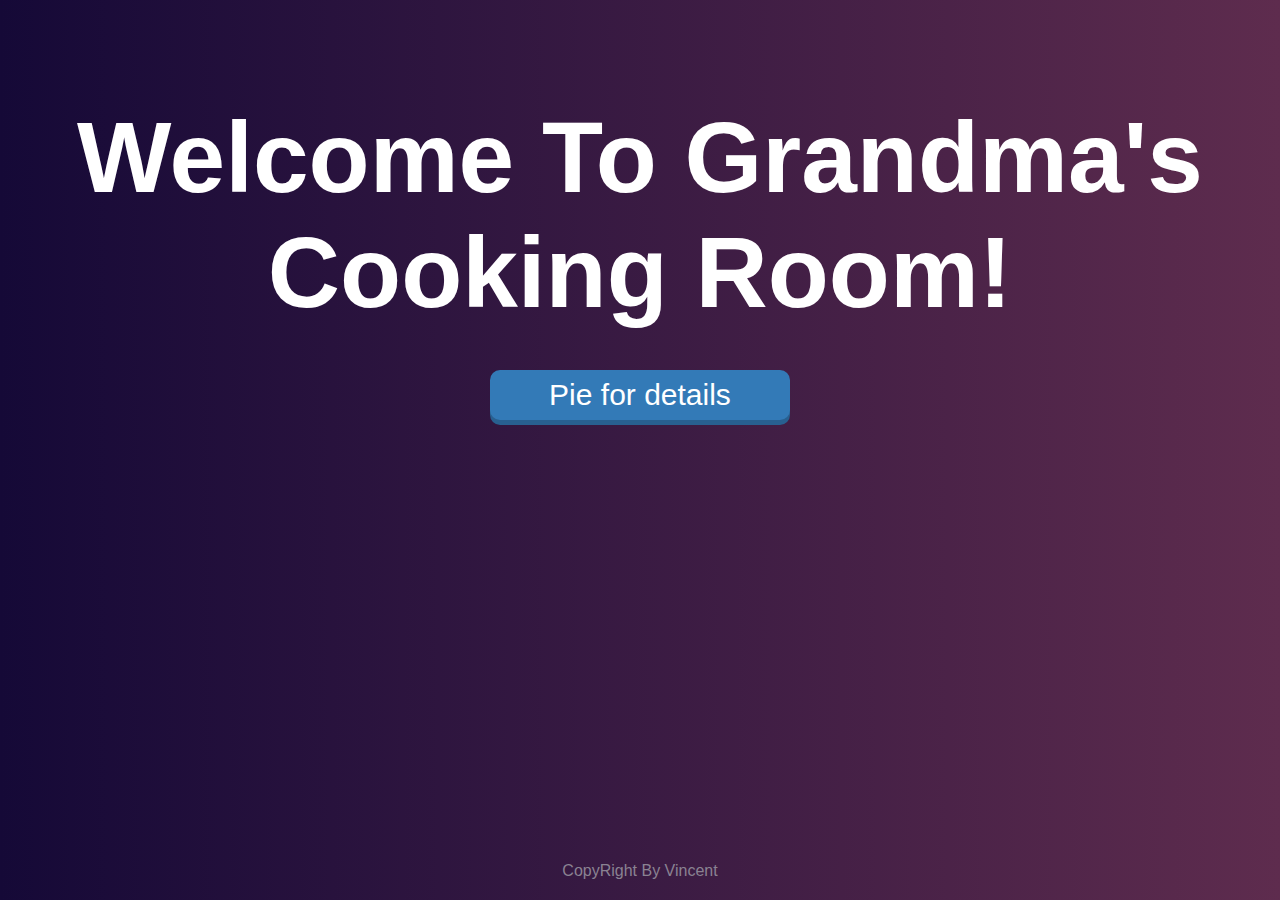
<file: web_hw1/html/index.html>
<!DOCTYPE <html>
	<head>
		<meta http-equiv="Content-Type" content="text/html" charset="utf-8">
		<title>Home page</title>
		<link rel="stylesheet" type="text/css" href="../css/index.css">
		<link rel="shortcut icon" type="image/gif" href="http://courses.cs.washington.edu/
		courses/cse190m/09sp/homework/1/pie_icon.gif">
	</head>
	<body>
		<h1>Welcome To Grandma's Cooking Room!</h1>
		<a href="pie.html" title="go to the pie details">Pie for details</a>
		<div class="foot">
			<p>CopyRight By Vincent</p>
		</div>
	</body>
</html>
</file>
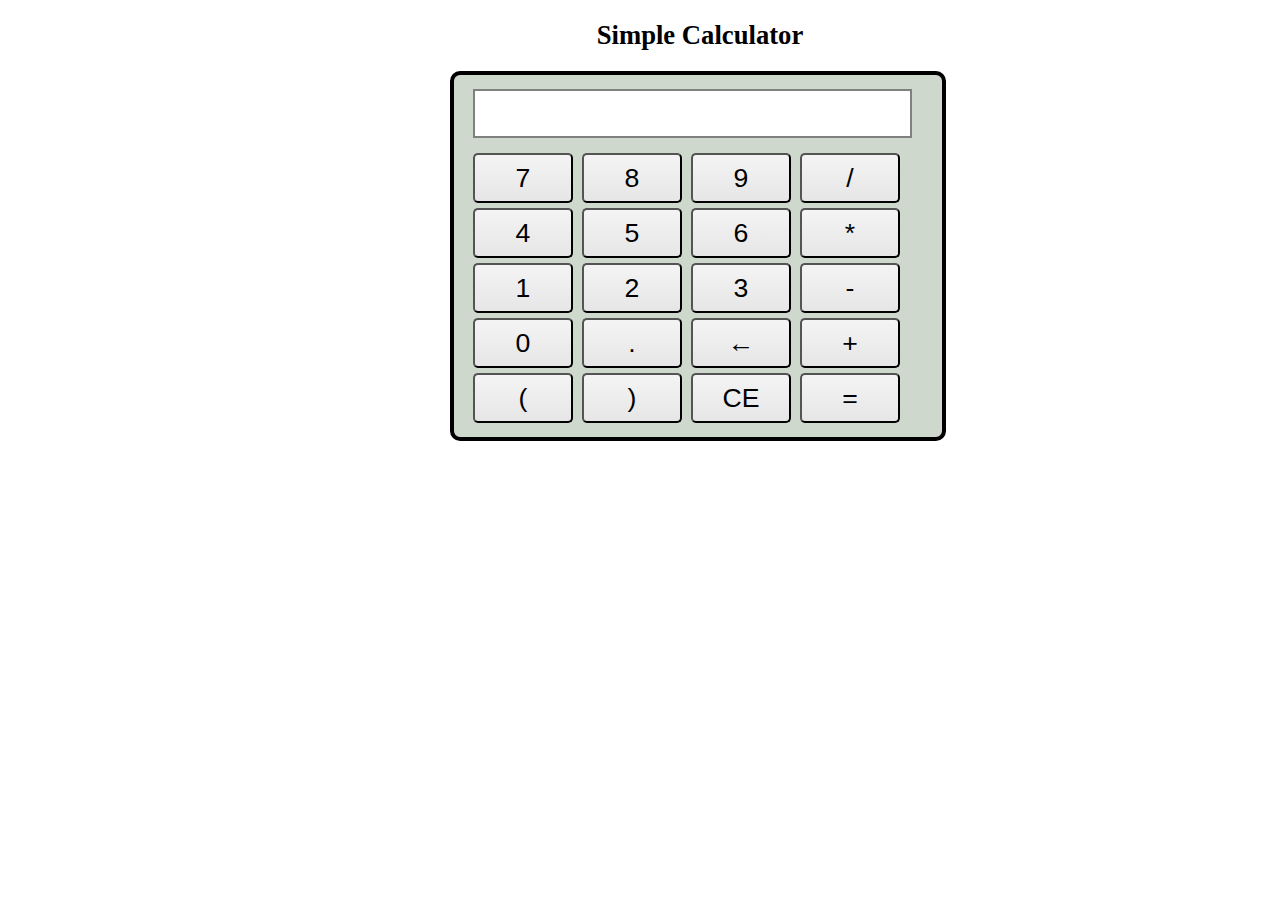
<file: web_hw4/calc.html>
<!DOCTYPE html>
	<head>
		<meta charset="utf-8">
		<title>simple calculator</title>
		<link rel="stylesheet" type="text/css" href="calc.css">
		<script src="calc.js" type="text/javascript" charset="utf-8"></script>
	</head>
	<body>
		<div class="calc-container">
			<header>
				Simple Calculator
			</header><!-- /header -->
			<div class="calc-content">
				<input type="text" name="screen" id="express-view" class="calc-screen" disabled="disabled" value="">
				<div class="button-container">
					<input type="button" name="7" class="button normal_btn" value="7">
					<input type="button" name="8" class="button normal_btn" value="8">
					<input type="button" name="9" class="button normal_btn" value="9">
					<input type="button" name="/" class="button normal_btn" value="/">
					<input type="button" name="4" class="button normal_btn" value="4">
					<input type="button" name="5" class="button normal_btn" value="5">
					<input type="button" name="6" class="button normal_btn" value="6">
					<input type="button" name="*" class="button normal_btn" value="*">
					<input type="button" name="1" class="button normal_btn" value="1">
					<input type="button" name="2" class="button normal_btn" value="2">
					<input type="button" name="3" class="button normal_btn" value="3">
					<input type="button" name="-" class="button normal_btn" value="-">
					<input type="button" name="0" class="button normal_btn" value="0">
					<input type="button" name="." class="button normal_btn" value=".">
					<input type="button" name="<-" class="button del_btn" id="back" value="&#8592;">
					<input type="button" name="+" class="button normal_btn" value="+">
					<input type="button" name="(" class="button normal_btn" value="(">
					<input type="button" name=")" class="button normal_btn" value=")">
					<input type="button" name="CE" class="button CE_btn" id="clear" value="CE">
					<input type="button" name="=" class="button equal_btn" id="equal" value="=">
				</div>
			</div>
		</div>
	</body>
</html>
</file>
<file: web_hw1/css/index.css>
* {
	margin: 0;
}
body {
	background: linear-gradient(to right, #150937, #5E2C4E);
	font-family: "Century Gothic", Futura, Verdana, sans-serif;
}
h1 {
	color: #FFF;
	text-align:center;
	font-size: 100px;
	margin-top: 100px;
}
a {
	text-decoration: none;
	text-align: center;
	line-height: 50px;
	font-size: 30px;
	color: #FFF;
	display: block;
	width: 300px;
	height: 50px;
	margin: 40px auto 0;
	background: #337AB7;
	border-radius: 10px;
	box-shadow: 0 5px 0px 0 #286090;
}
a:hover {
	background: #286090;
}
.foot {
	position: absolute;
	width: 100%;
	text-align: center;
	bottom: 20px;
	color: #8A8292
}
</file>
<file: web_hw4/calc.css>
body {
	margin: 0;
	padding: 0;
}

.calc-container {
	width: 500px;
	height: 650px;
	margin-left: 450px;
	margin-top: auto;
}

.calc-container header {
	font-weight: bold;
	font-size: 20pt;
	margin-top: 20px;
	text-align: center;
}

.calc-content {
	width: 460px;
	margin-top: 20px;
	border: 4px solid black;
	padding: 14px;
	border-radius: 10px;
	background-color: #CFD8CC; 
}

.calc-screen {
	width: 425px;
	height: 45px;
	margin: 0px 5px 10px 5px;
	padding: 0px 5px 0px 5px;
	border: 2px solid grey;
	text-align: right;
	font-size: 20pt;
	background-color: white;
}

.button-container {
	margin-left: auto;
	margin-right: auto;
}

.button-container .button {
	height: 50px;
	width: 100px;
	text-align: center;
	margin-left: 5px;
	margin-top: 5px;
	background: -webkit-linear-gradient(#F4F4F4, #E6E6E6);
	background: -moz-linear-gradient(#F4F4F4, #E6E6E6);
	background: linear-gradient(#F4F4F4, #E6E6E6);
	-webkit-transition: all .5s ease-in-out;
	-moz-transition: all .5s ease-in-out;
	transition: all .5s ease-in-out;
	font-size: 20pt;
	border-radius: 5px;
}
</file>
